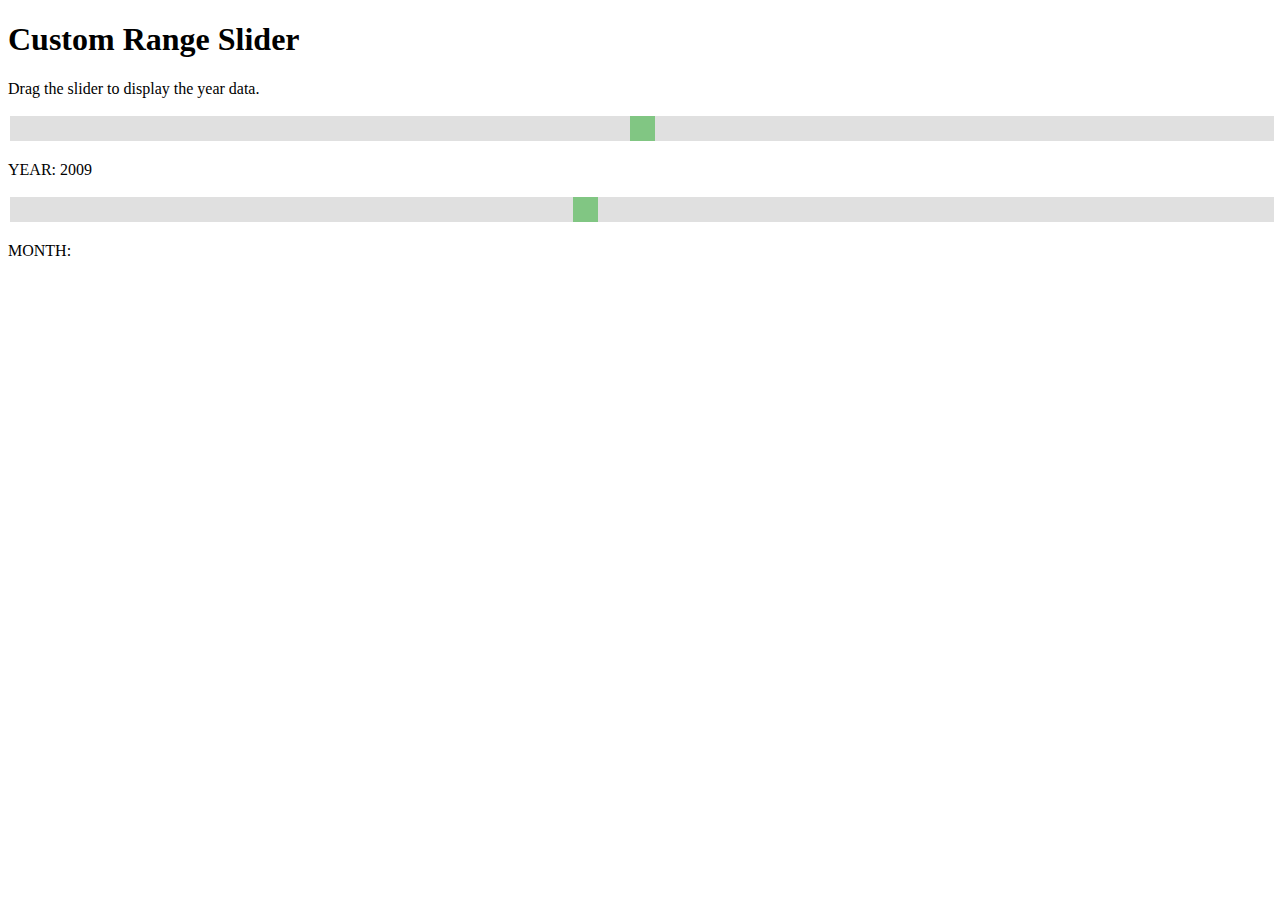
<file: Slider.html>
<!DOCTYPE html>
<html>
<head>
<meta name="viewport" content="width=device-width, initial-scale=1">
<style>
.slidecontainer {
  width: 100%;
}

.slider {
  -webkit-appearance: none;
  width: 100%;
  height: 25px;
  background: #d3d3d3;
  outline: none;
  opacity: 0.7;
  -webkit-transition: .2s;
  transition: opacity .2s;
}

.slider:hover {
  opacity: 1;
}

.slider::-webkit-slider-thumb {
  -webkit-appearance: none;
  appearance: none;
  width: 25px;
  height: 25px;
  background: #4CAF50;
  cursor: pointer;
}

.slider::-moz-range-thumb {
  width: 25px;
  height: 25px;
  background: #4CAF50;
  cursor: pointer;
}
</style>
</head>
<body>

<h1>Custom Range Slider</h1>
<p>Drag the slider to display the year data.</p>

<div class="slidecontainer">
  <input type="range" min="1999" max="2019" value="2009" class="slider" id="myRange">
  <p>YEAR: <span id="demo"></span></p>
</div>

<div class="slidecontainer">
    <input type="range" min="0" max="11" value="5" class="slider" id="myRange">
    <p>MONTH: <span id="demo"></span></p>
  </div>

<script>
var slider = document.getElementById("myRange");
var output = document.getElementById("demo");
output.innerHTML = slider.value;

slider.oninput = function() {
  output.innerHTML = this.value;
}
</script>

</body>
</html>
</file>
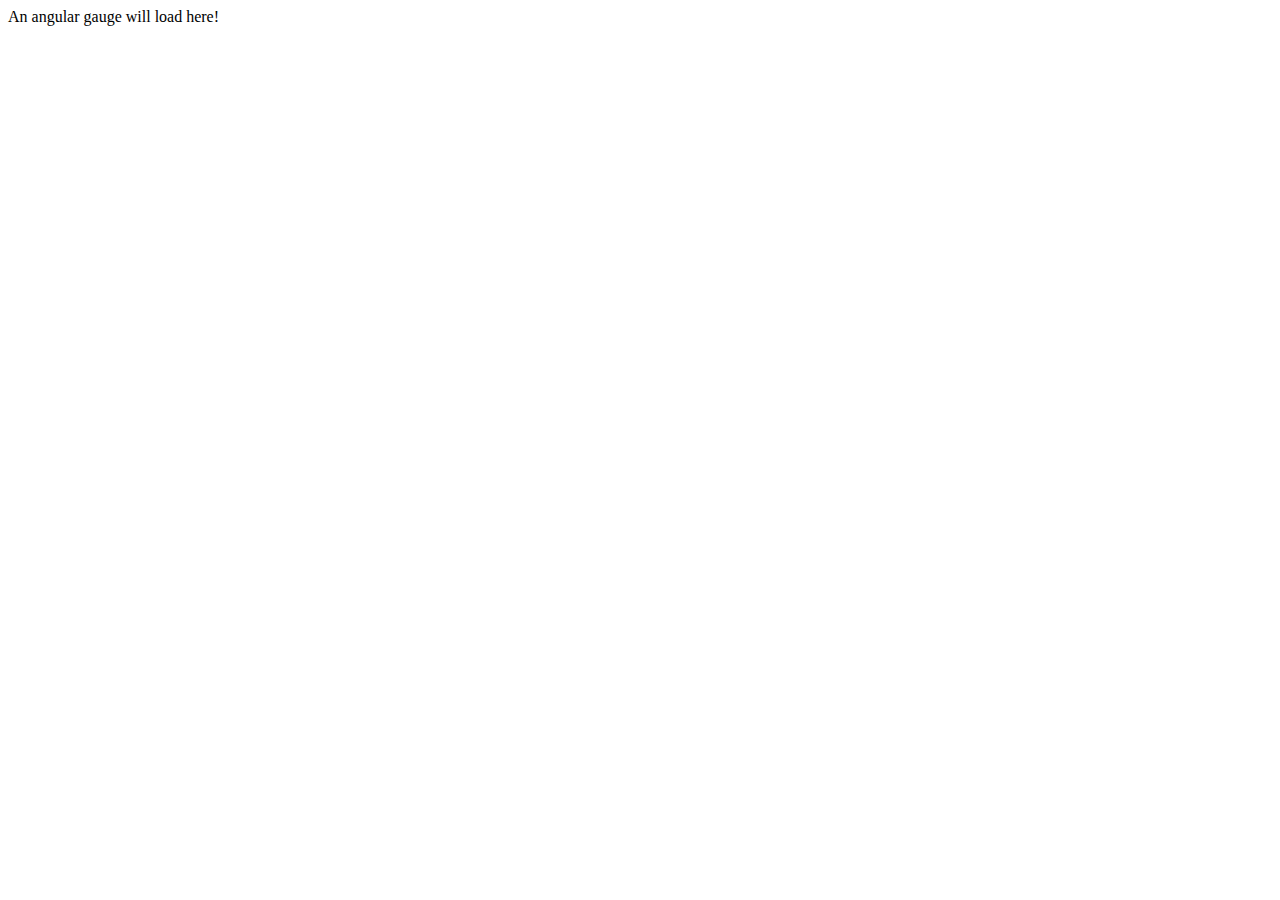
<file: Gauge/index_gauge.html>
<!DOCTYPE html>
<html lang="en">

    <html>
        <head>
            <title>Precipitation</title>
            <!-- Include fusioncharts core library -->
            <script type="text/javascript" src="https://cdn.fusioncharts.com/fusioncharts/latest/fusioncharts.js"></script>
            <!-- Include fusion theme -->
            <script type="text/javascript" src="https://cdn.fusioncharts.com/fusioncharts/latest/themes/fusioncharts.theme.fusion.js"></script>
            <script type="text/javascript">
                FusionCharts.ready(function() {
                    var csatGauge = new FusionCharts({
                        "type": "angulargauge",
                        "renderAt": "chart-container",
                        "width": "450",
                        "height": "250",
                        "dataFormat": "json",
                        "dataSource": {
                            // Chart Configuration
                            "chart": {
                                "caption": "Amount of Precipitation",
                                "lowerLimit": "0",
                                "upperLimit": "8",
                                "showValue": "1",
                                "numberSuffix": " inches",
                                "theme": "fusion",
                                "showToolTip": "0"
                            },
                            // Chart Data
                            "colorRange": {
                                "color": [{
                                    "minValue": "0",
                                    "maxValue": "2",
                                    "code": "#F2726F"
                                }, {
                                    "minValue": "2",
                                    "maxValue": "6",
                                    "code": "#FFC533"
                                }, {
                                    "minValue": "6",
                                    "maxValue": "8",
                                    "code": "#62B58F"
                                }]
                            },
                            "dials": {
                                "dial": [{
                                    "value": "10"
                                }]
                            }
                        }
                    });
                    csatGauge.render();
                });
            </script>
        </head>
        <body>
            <div id="chart-container">An angular gauge will load here!</div>
        </body>
        </html>
</file>
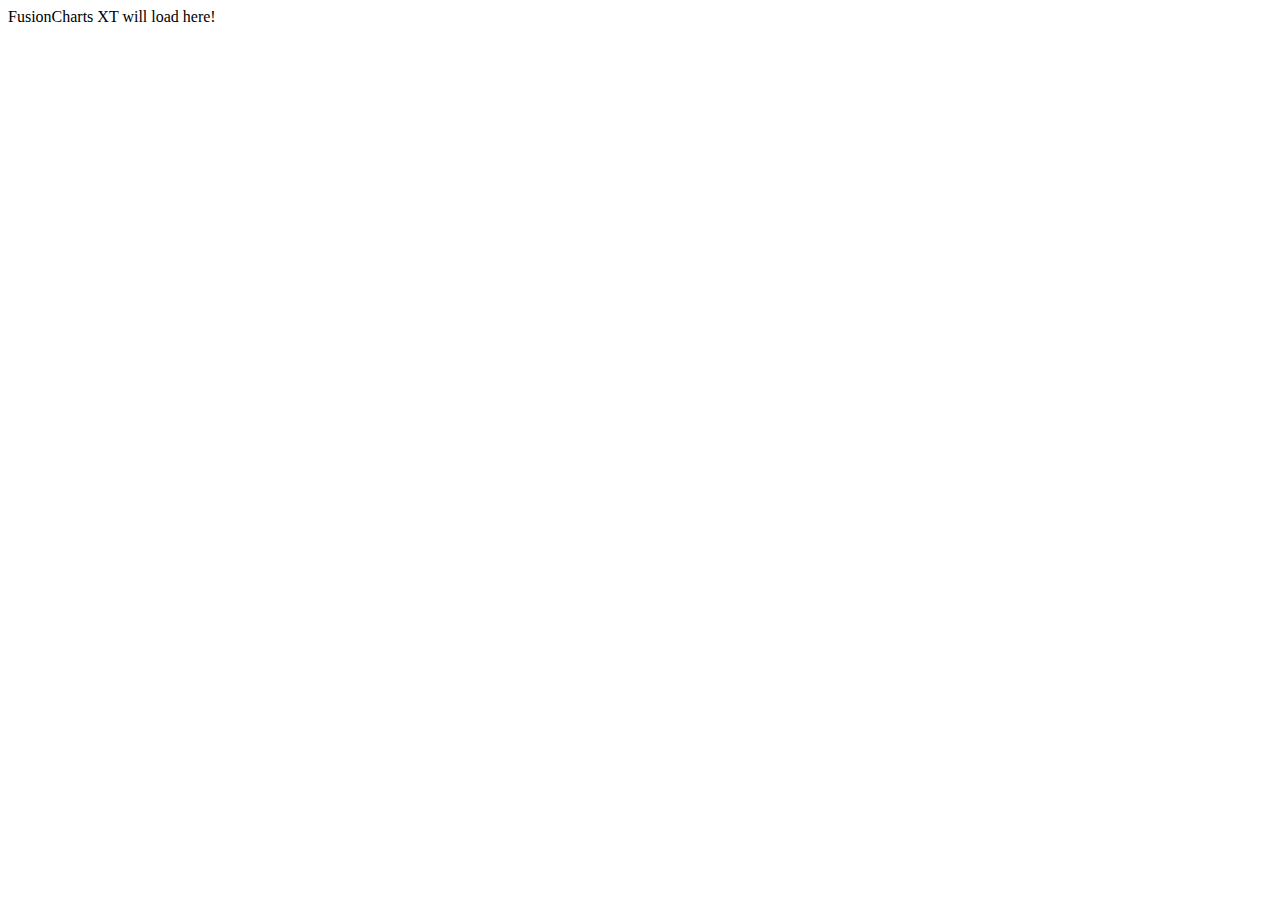
<file: Thermometer/index_temps.html>
<html>
<head>
	<title>Temperature</title>
	<script type="text/javascript" src="https://cdn.fusioncharts.com/fusioncharts/latest/fusioncharts.js"></script>
	<script type="text/javascript" src="https://cdn.fusioncharts.com/fusioncharts/latest/themes/fusioncharts.theme.fusion.js"></script>
	<script type="text/javascript">
		FusionCharts.ready(function(){
			var chartObj = new FusionCharts({
    type: 'thermometer',
    renderAt: 'chart-container',
    width: '240',
    height: '310',
    dataFormat: 'json',
    dataSource: {
        "chart": {
            "caption": "Minimum Temperature",
            "subcaption": " ",
            "lowerLimit": "-10",
            "upperLimit": "70",

            "decimals": "1",
            "numberSuffix": "°F",
            "showhovereffect": "1",
            "thmFillColor": "#008ee4",
            "showGaugeBorder": "1",
            "gaugeBorderColor": "#008ee4",
            "gaugeBorderThickness": "2",
            "gaugeBorderAlpha": "30",
            "thmOriginX": "100",
            "chartBottomMargin": "20",
            "valueFontColor": "#000000",
            "theme": "fusion"
        },
        "value": "-6",
        //All annotations are grouped under this element
        "annotations": {
            "showbelow": "0",
            "groups": [{
                //Each group needs a unique ID
                "id": "indicator",
                "items": [
                    //Showing Annotation
                    {
                        "id": "background",
                        //Rectangle item
                        "type": "rectangle",
                        "alpha": "50",
                        "fillColor": "#AABBCC",
                        "x": "$gaugeEndX-40",
                        "tox": "$gaugeEndX",
                        "y": "$gaugeEndY+54",
                        "toy": "$gaugeEndY+72"
                    }
                ]
            }]

        },
    },
    "events": {
        "rendered": function(evt, arg) {
            evt.sender.dataUpdate = setInterval(function() {
                var value,
                    prevTemp = evt.sender.getData(),
                    mainTemp = (Math.random() * 10) * (-1),
                    diff = Math.abs(prevTemp - mainTemp);

                diff = diff > 1 ? (Math.random() * 1) : diff;
                if (mainTemp > prevTemp) {
                    value = prevTemp + diff;
                } else {
                    value = prevTemp - diff;
                }

                evt.sender.feedData("&value=" + value);

            }, 3000);
            evt.sender.updateAnnotation = function(evtObj, argObj) {
                var code,
                    chartObj = evtObj.sender,
                    val = chartObj.getData(),
                    annotations = chartObj.annotations;

                if (val >= -4.5) {
                    code = "#00FF00";
                } else if (val < -4.5 && val > -6) {
                    code = "#ff9900";
                } else {
                    code = "#ff0000";
                }
                annotations.update("background", {
                    "fillColor": code
                });
            };
        },
        'renderComplete': function(evt, arg) {
            evt.sender.updateAnnotation(evt, arg);
        },
        'realtimeUpdateComplete': function(evt, arg) {
            evt.sender.updateAnnotation(evt, arg);
        },
        'disposed': function(evt, arg) {
            clearInterval(evt.sender.dataUpdate);
        }
    }
}
);
			chartObj.render();
		});
	</script>
	</head>
	<body>
		<div id="chart-container">FusionCharts XT will load here!</div>
	</body>
</html>
</file>
